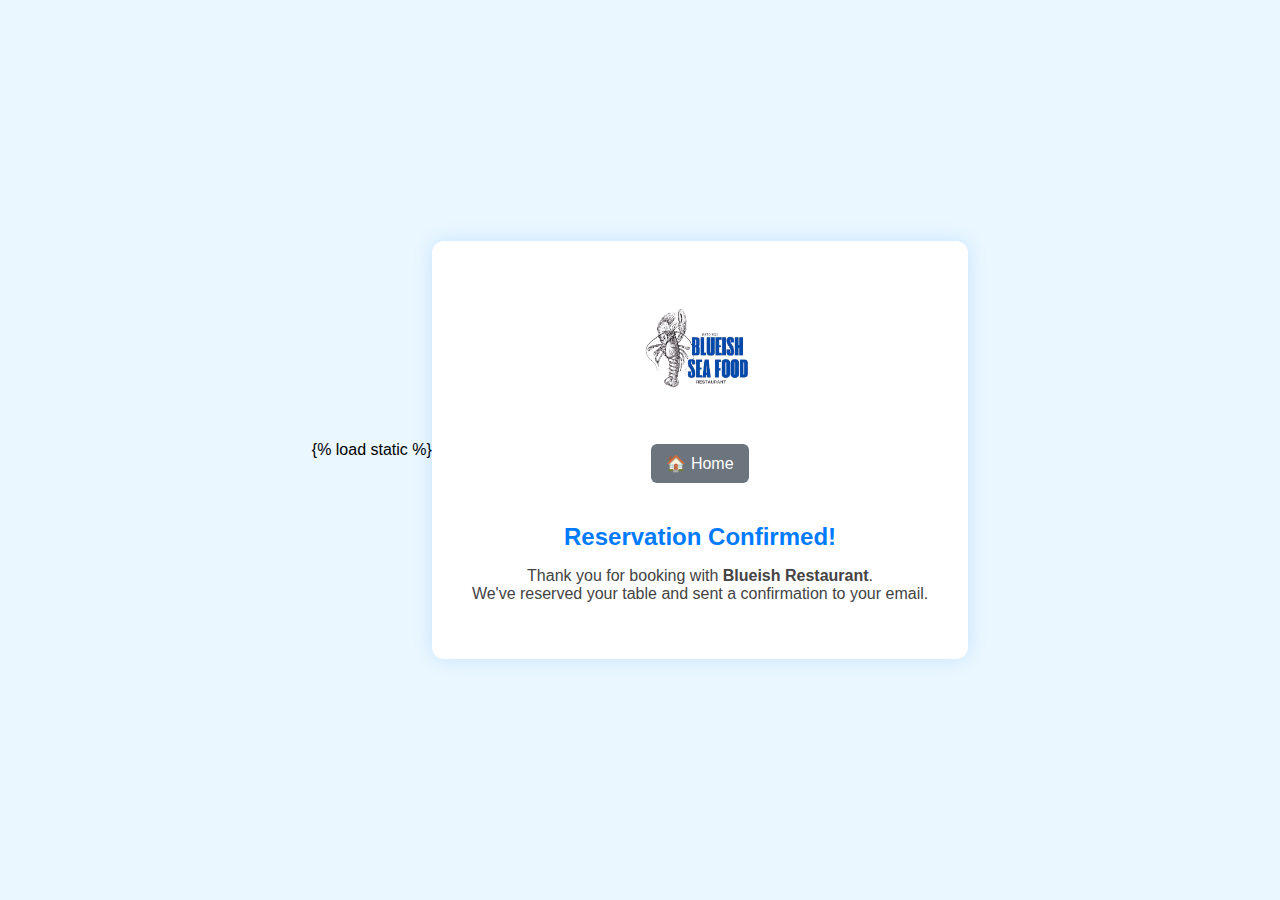
<file: blueish_reservation_system/reservations/templates/reservations/reservation_booked.html>
{% load static %}
<!DOCTYPE html>
<html>
  <head>
    <title>Reservation Confirmed</title>
    <style>
      body {
        font-family: Arial, sans-serif;
        background: #eaf7ff;
        margin: 0;
        padding: 0;
        display: flex;
        justify-content: center;
        align-items: center;
        height: 100vh;
      }

      .confirmation-box {
        text-align: center;
        padding: 40px;
        background: white;
        border-radius: 12px;
        box-shadow: 0 0 20px rgba(0, 123, 255, 0.15);
        animation: fadeIn 1.5s ease-in-out;
      }

      .confirmation-box img {
        max-width: 150px;
        margin-bottom: 20px;
      }

      .confirmation-box h2 {
        color: #007bff;
        margin-bottom: 10px;
      }

      .confirmation-box p {
        font-size: 16px;
        color: #444;
      }

      @keyframes fadeIn {
        from {
          opacity: 0;
          transform: scale(0.9);
        }
        to {
          opacity: 1;
          transform: scale(1);
        }
      }
      .home-btn {
        text-decoration: none;
        background-color: #6c757d;
        color: white;
        padding: 10px 15px;
        border-radius: 6px;
        display: inline-block;
        margin-bottom: 20px;
        text-align: center;
      }
      .home-btn:hover {
        background-color: #5a6268;
      }
    </style>
  </head>
  <body>
    <div class="confirmation-box">
      <img src="logo.png" alt="Blueish Logo" />

      <div style="text-align: center">
        <a href="/reservations/" class="home-btn">🏠 Home</a>
      </div>

      <h2>Reservation Confirmed!</h2>
      <p>
        Thank you for booking with <strong>Blueish Restaurant</strong>.<br />
        We've reserved your table and sent a confirmation to your email.
      </p>
    </div>
  </body>
</html>
</file>
